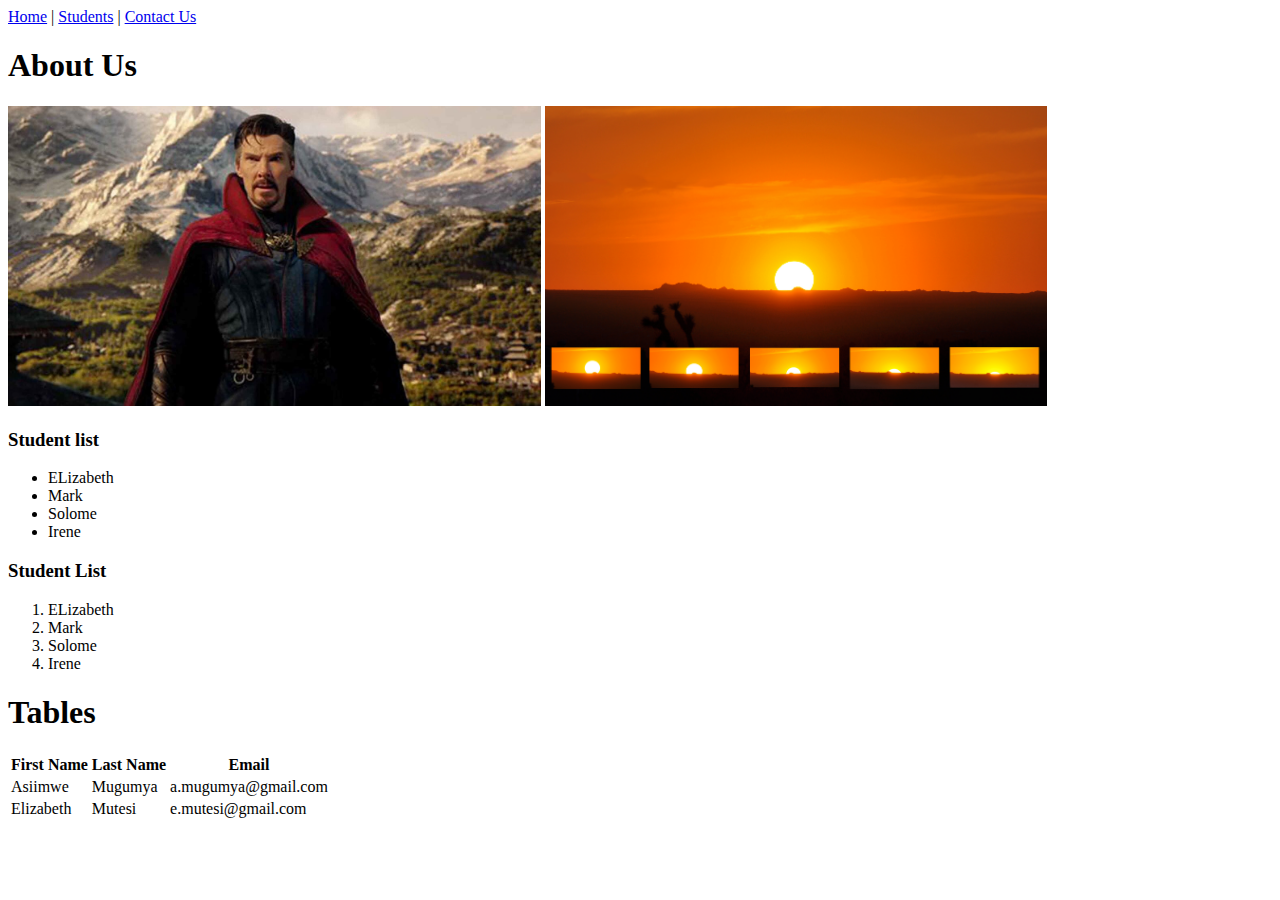
<file: about.html>
<!DOCTYPE html>
<html>
<head>
<title> About Cohort 11 - Evening</title>
</head>
<body>
    <a href="index.html"> Home</a> | <a href="Students.html"> Students</a> | <a href="contact.html"> Contact Us</a>
<h1>About Us</h1>
<body>
<img src="Dr.Strange.jpg" height="300px"/>

<img src="Sunset.jpg" height="300px"/>

<h3> Student list </h3>
<ul> <li> ELizabeth</li>
    <li> Mark</li>
    <li> Solome</li>
    <li> Irene</li>
</ul>
<h3> Student List</h3>
<ol> <li> ELizabeth</li>
    <li> Mark</li>
    <li> Solome</li>
    <li> Irene</li>
</ol>
<h1> Tables </h1>
<table><tr>
    <th>First Name</th>
    <th>Last Name</th>
    <th>Email</th>
</tr>
<tr>

    <td>Asiimwe</td>
    <td>Mugumya</td>
    <td>a.mugumya@gmail.com</td>
</tr>
<tr>
    <td>Elizabeth</td>
    <td>Mutesi</td>
    <td>e.mutesi@gmail.com</td>
</tr>
</table>

</body>
</file>
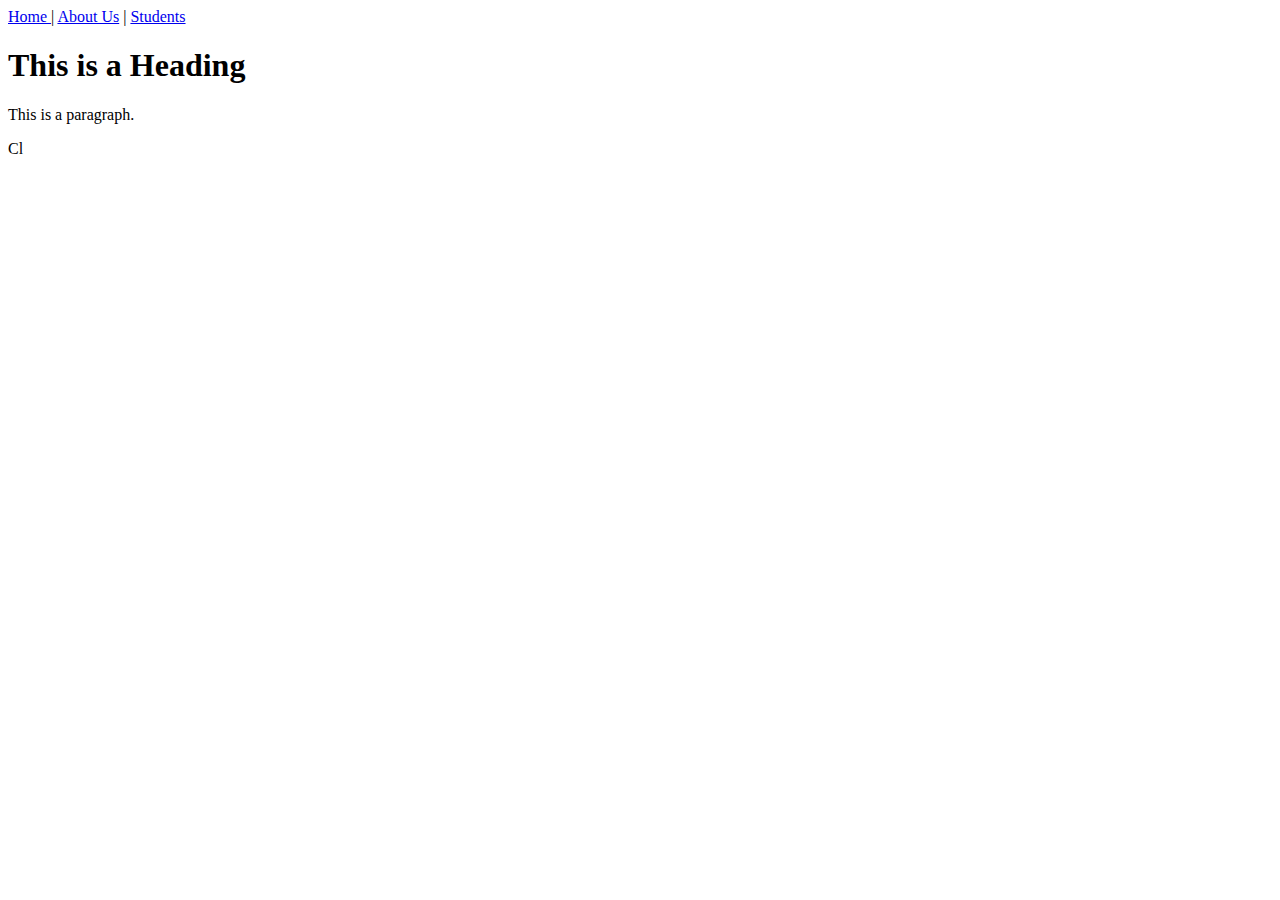
<file: contact.html>
<!DOCTYPE html>
<html>
<head>
<title> Contact </title>
</head>
<body>
    <a href="index.html">Home </a> | <a href="About.html">About Us</a> | <a href="Students.html"> Students</a>
<h1>This is a Heading</h1>
<p>This is a paragraph.</p>

</body>
</html>
Cl
</file>
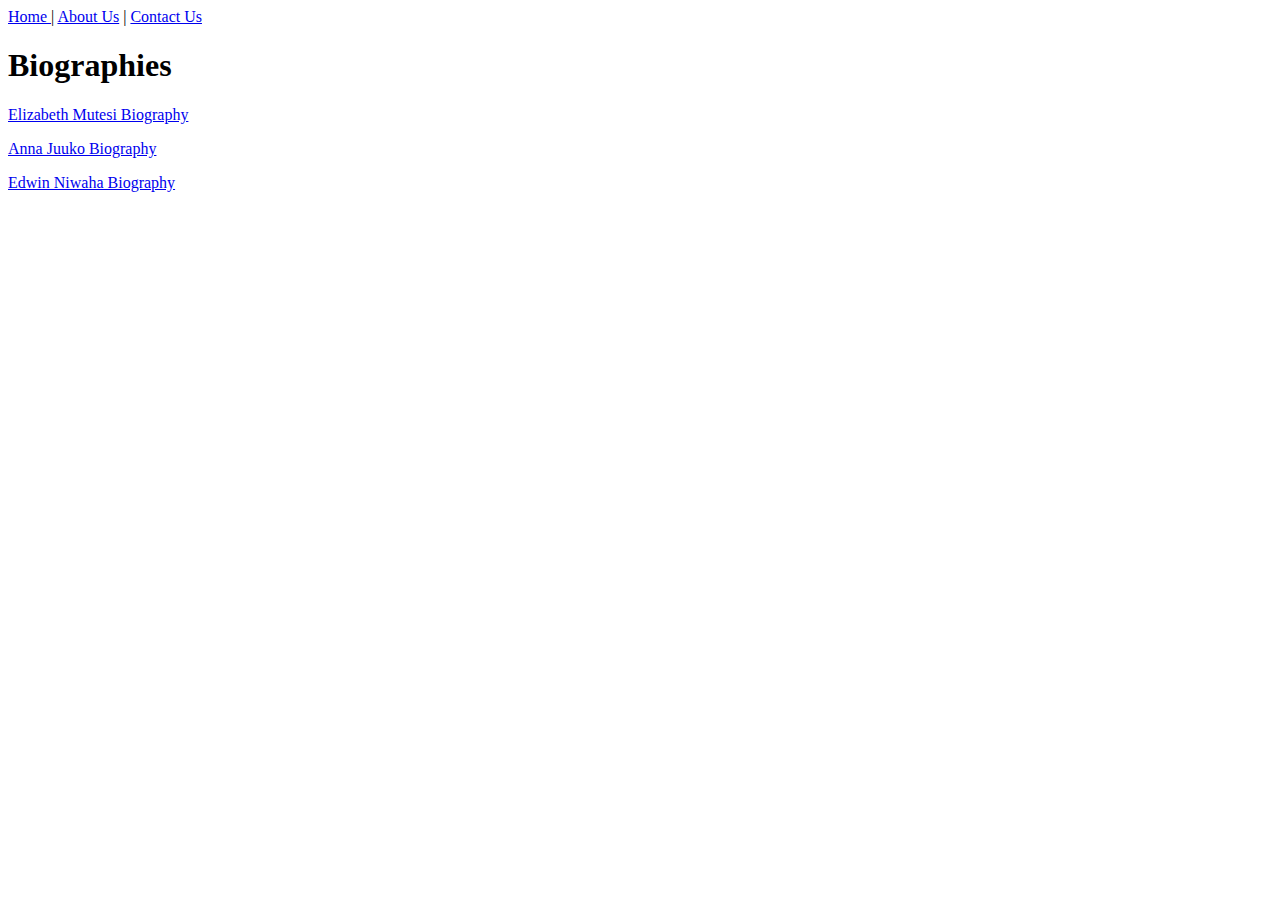
<file: Students.html>
<!DOCTYPE html>
<html>
<head>
<title> Students</title>
</head>
<body>
<a href="index.html"> Home </a> | <a href="About.html"> About Us</a> | <a href="contact.html"> Contact Us</a>
<h1> Biographies </h1>
<p>
    <a href="elizabeth.html"> Elizabeth Mutesi Biography</a>
</p>
<p>
    <a href="anna.html"> Anna Juuko Biography</a>
</p>
<p>
    <a href="edwin.html"> Edwin Niwaha Biography</a>
</p>

</body>
</html>
</file>
